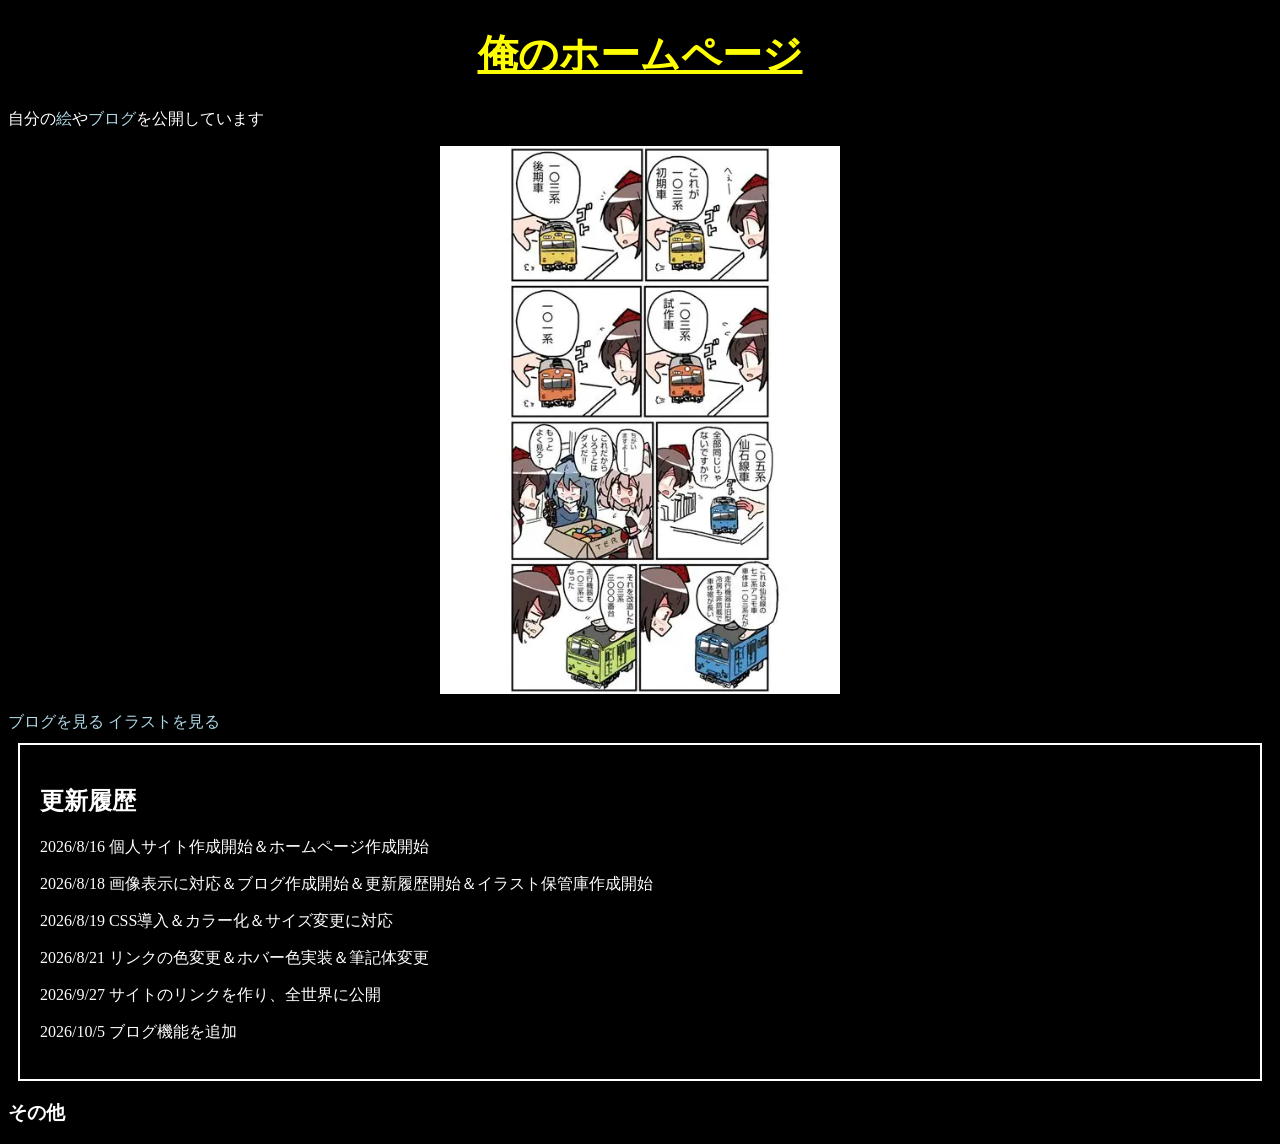
<file: index.html>
<!DOCTYPE html>
<html>
<head>
<title>俺のホームページ</title> 
<link rel="stylesheet" href="style.css">
</head>
<body>
<h1>俺のホームページ</h1>
<p>自分の<a href="gallery.html">絵</a>や<a href="blog.html">ブログ</a>を公開しています</p>
<img src="KasuyaBaian.webp">
<br>
<a href="blog.html">ブログを見る</a>
<a href="gallery.html">イラストを見る</a>
<div>
<h2>更新履歴</h2>
<p>2026/8/16 個人サイト作成開始＆ホームページ作成開始</p>
<p>2026/8/18 画像表示に対応＆ブログ作成開始＆更新履歴開始＆イラスト保管庫作成開始</p>
<p>2026/8/19 CSS導入＆カラー化＆サイズ変更に対応</p>
<p>2026/8/21 リンクの色変更＆ホバー色実装＆筆記体変更</p>
<p>2026/9/27 サイトのリンクを作り、全世界に公開</p>
<p>2026/10/5 ブログ機能を追加</p>
</div>
<h3>その他</h3>
</body>
</html>
</file>
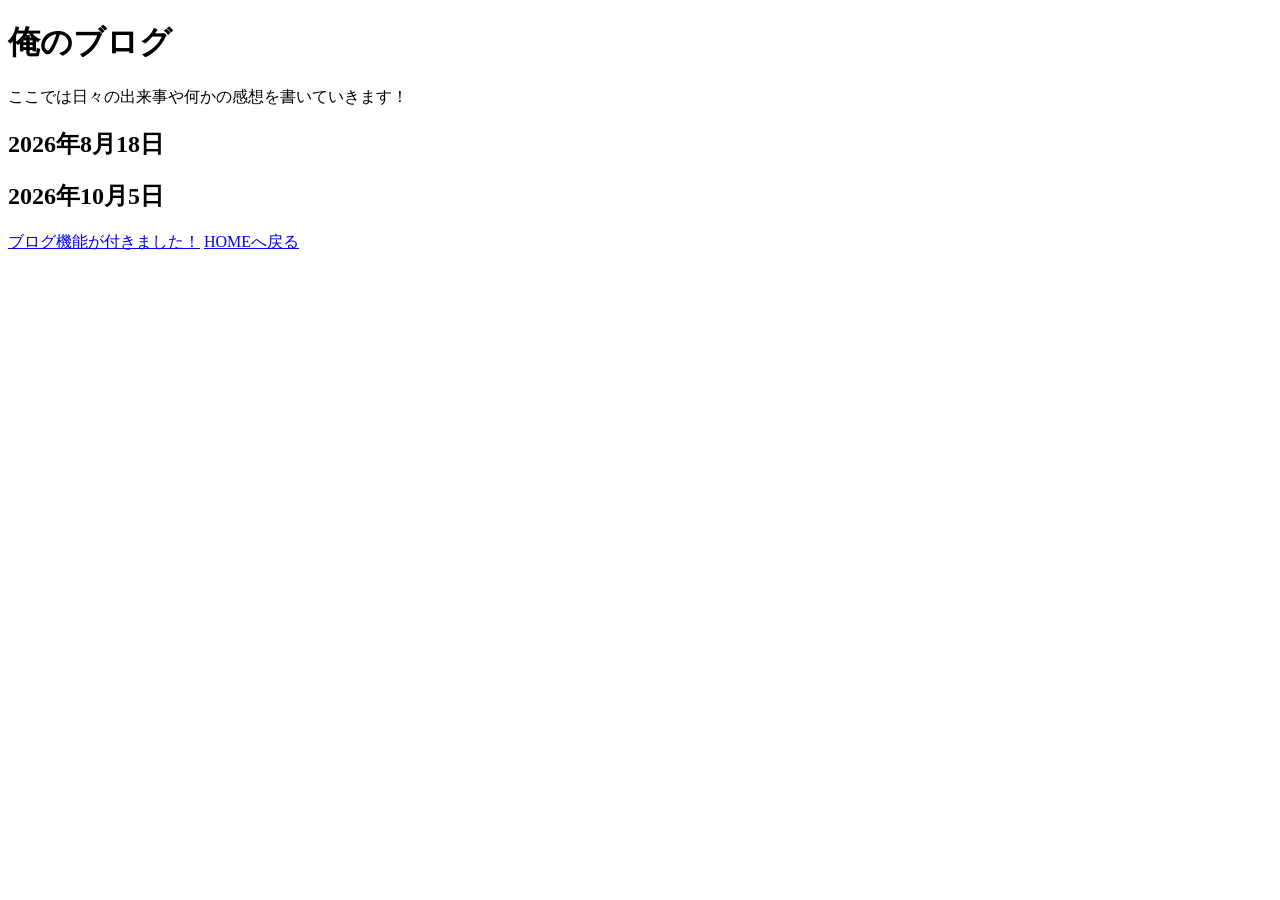
<file: blog.html>
<!DOCTYPE html>
<html>
<head>
<title>俺のブログ</title> 
</head>
<body>
<h1>俺のブログ</h1>
<p>ここでは日々の出来事や何かの感想を書いていきます！</p>
<h2>2026年8月18日</h2>
<h2>2026年10月5日</h2>
<a href="blog/20261005.html">ブログ機能が付きました！</a>
<a href="index.html">HOMEへ戻る</a>
</body>
</html>
</file>
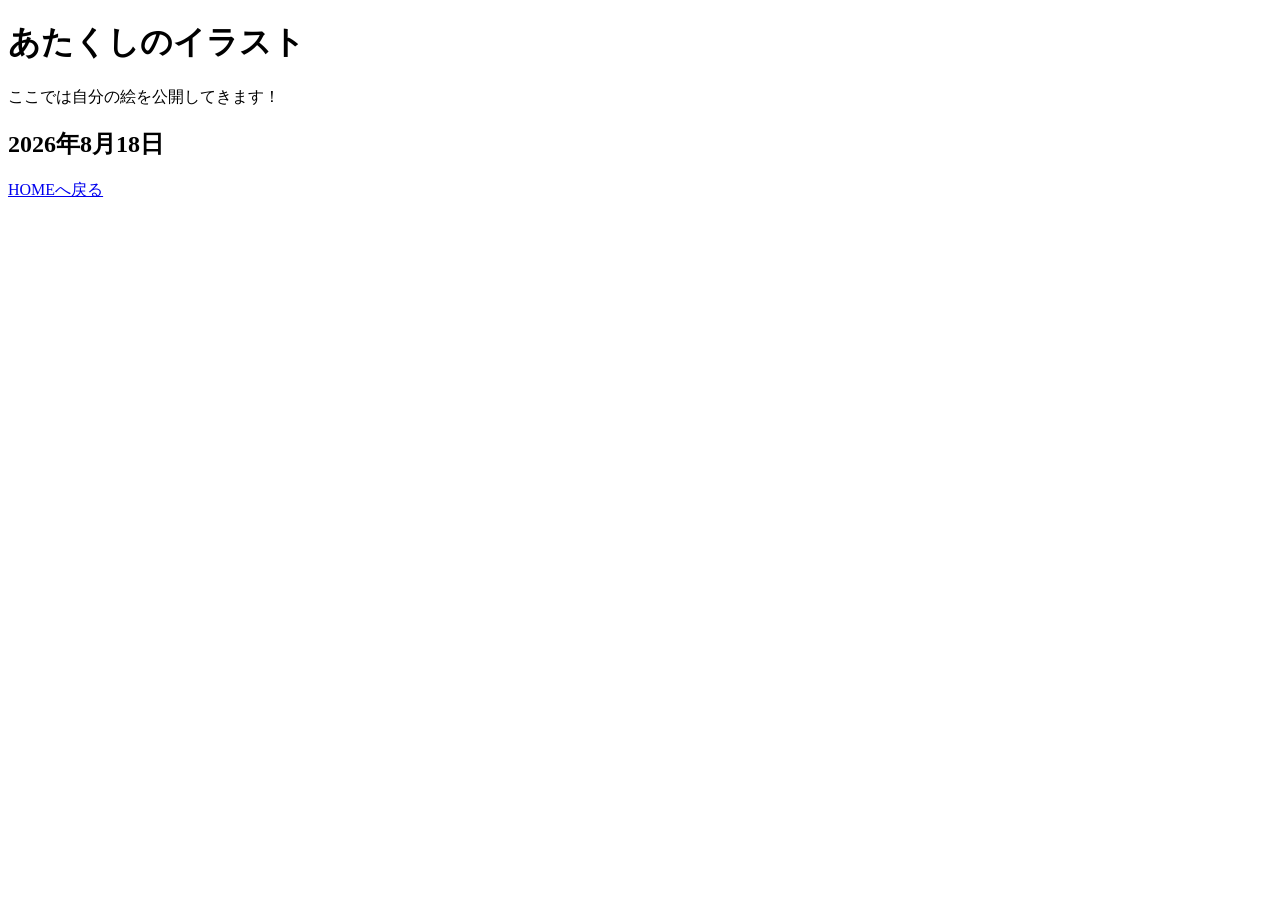
<file: gallery.html>
<!DOCTYPE html>
<html>
<head>
<title>オザマンドの絵</title> 
</head>
<body>
<h1>あたくしのイラスト</h1>
<p>ここでは自分の絵を公開してきます！</p>
<h2>2026年8月18日</h2>
<a href="index.html">HOMEへ戻る</a>
</body>
</html>
</file>
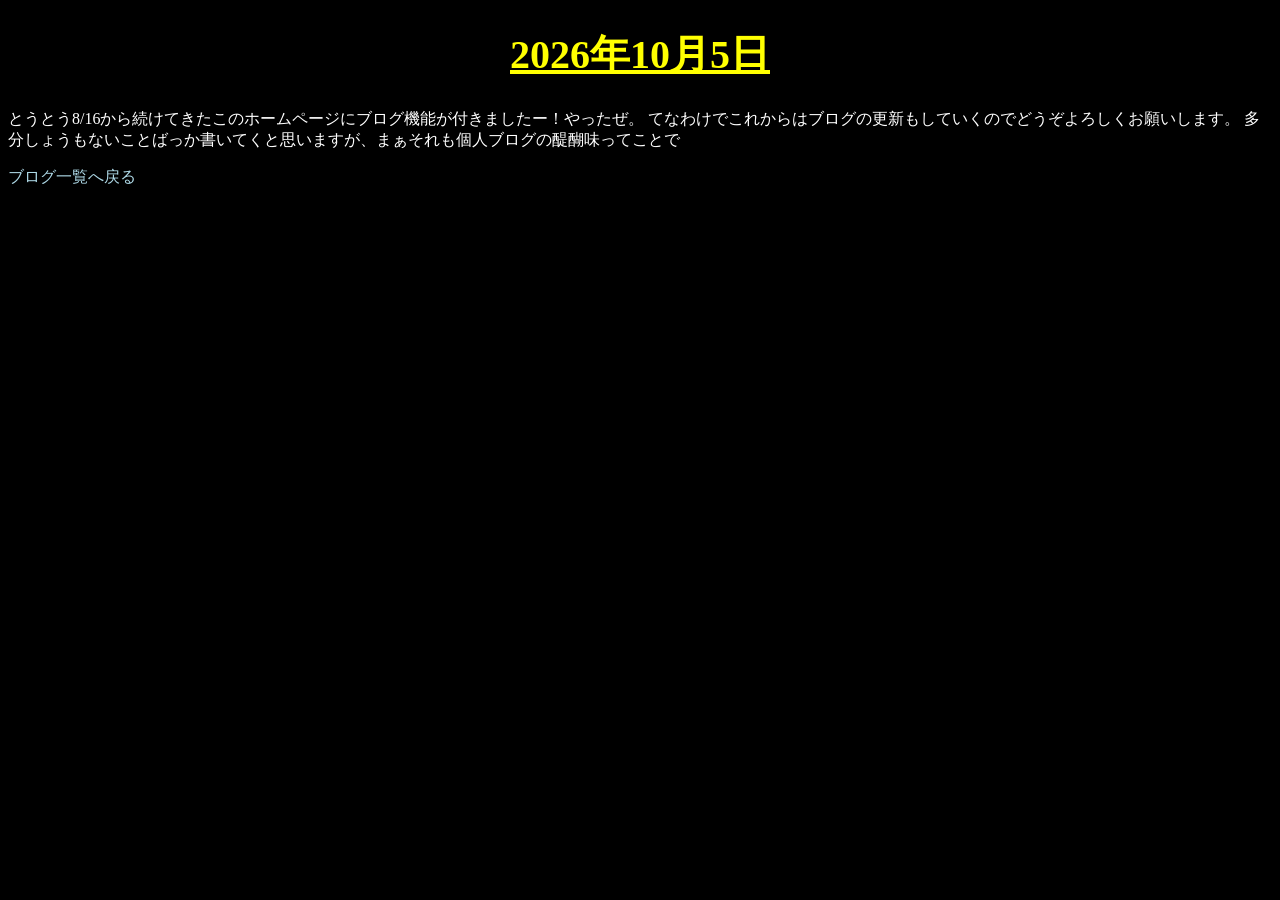
<file: blog/20261005.html>
<!DOCTYPE html>
<html>
<head>
<title>2026年10月5日</title>
<link rel="stylesheet" href="../style.css">
</head>

<body>

<h1>2026年10月5日</h1>

<p>とうとう8/16から続けてきたこのホームページにブログ機能が付きましたー！やったぜ。
てなわけでこれからはブログの更新もしていくのでどうぞよろしくお願いします。
多分しょうもないことばっか書いてくと思いますが、まぁそれも個人ブログの醍醐味ってことで</p>

<a href="../blog.html">ブログ一覧へ戻る</a>

</body>
</html>
</file>
<file: style.css>
body{background-color: black;color: white;font-family: serif;}
h1{color: yellow; font-size: 40px; text-align: center;text-decoration: underline;}
a{color: lightblue; text-decoration: none;}
a:hover{color: yellow;}
div{border: 2px solid white; padding: 20px; margin: 10px;}
img{width: 400px; display:block; margin:  0 auto;}
</file>
